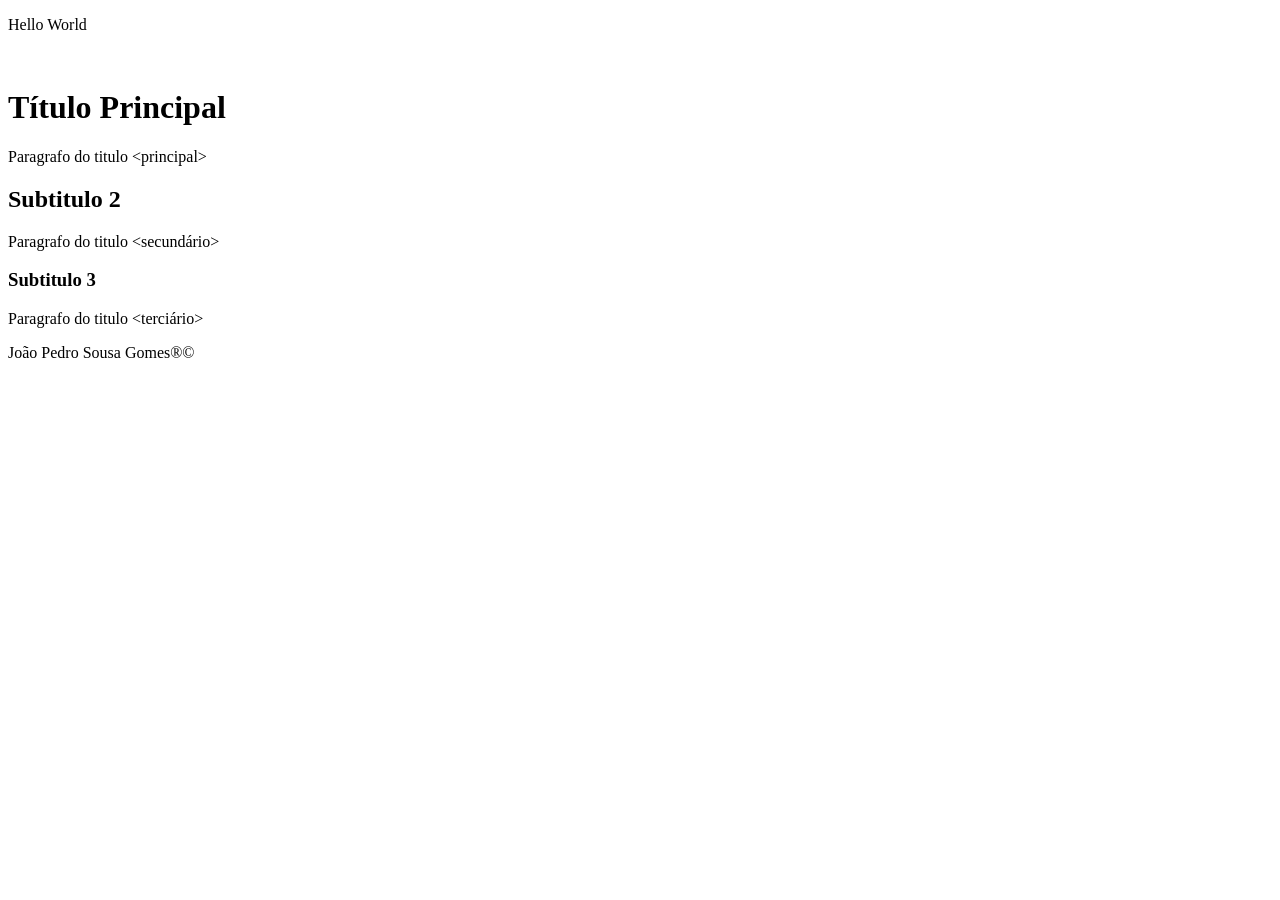
<file: AULA 06/index.html>
<!DOCTYPE html>
<html lang="en">
<head>
    <meta charset="UTF-8">
    <meta http-equiv="X-UA-Compatible" content="IE=edge">
    <meta name="viewport" content="width=device-width, initial-scale=1.0">
    <title>Aula-06</title>
</head>
<body>
    <p> Hello World</p>
    <br>
    <h1>Título Principal</h1>
    <p>Paragrafo do titulo &lt;principal&gt;</p>
    <h2>Subtitulo 2</h2>
    <p>Paragrafo do titulo &lt;secundário&gt;</p>
    <h3>Subtitulo 3</h3>
    <p>Paragrafo do titulo &lt;terciário&gt;</p>
    <p>João Pedro Sousa Gomes&reg;&copy;</p>
</body>
</html>
</file>
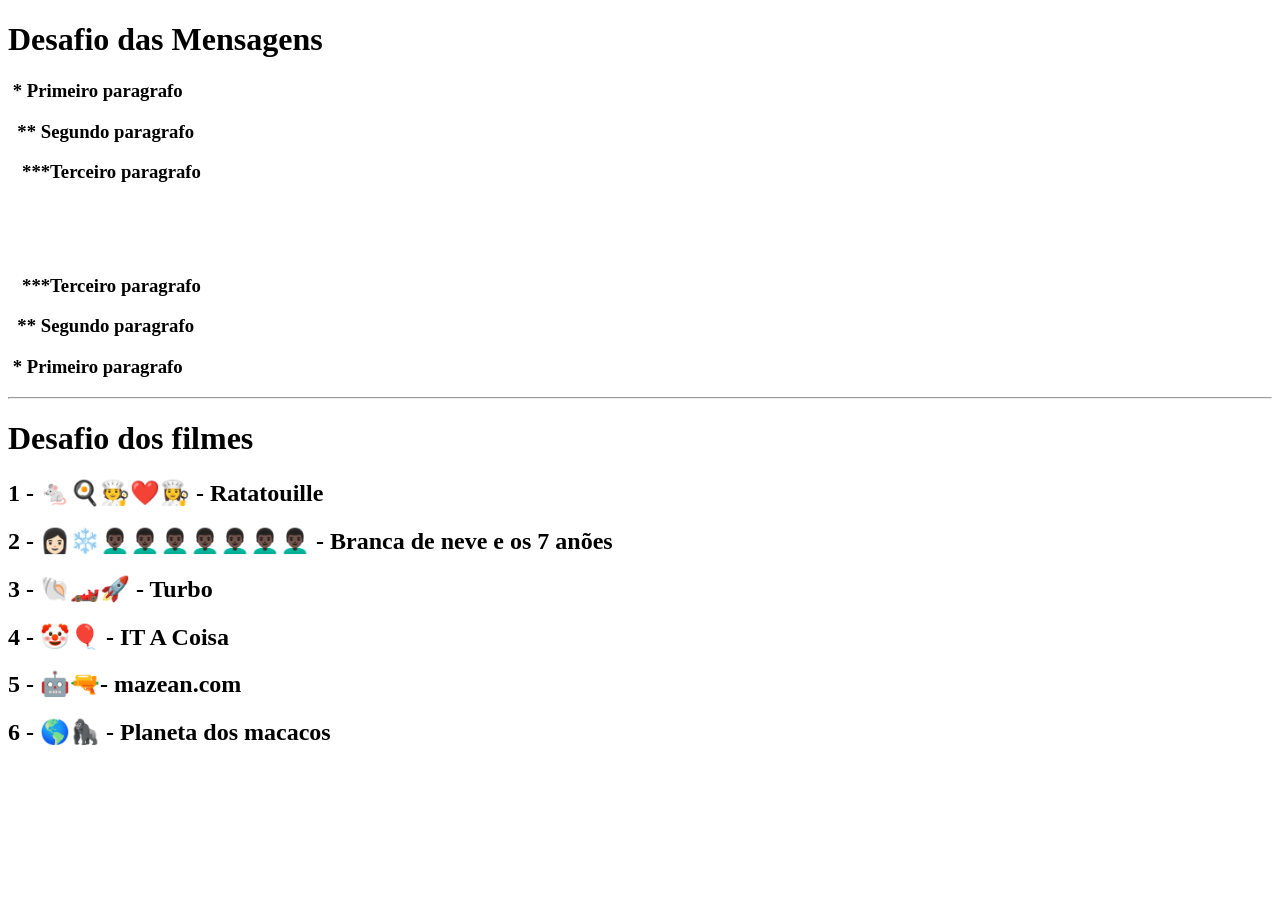
<file: AULA 07/index.html>
<!DOCTYPE html>
<html lang="en">
<head>
    <meta charset="UTF-8">
    <meta http-equiv="X-UA-Compatible" content="IE=edge">
    <meta name="viewport" content="width=device-width, initial-scale=1.0">
    <title>Document</title>
</head>
<body>
    <h1>Desafio das Mensagens</h1>
    <h3>&nbsp;* Primeiro paragrafo</h3>
    <h3>&nbsp;&nbsp;** Segundo paragrafo</h3>
    <h3>&nbsp;&nbsp;&nbsp;***Terceiro paragrafo</h3>
    <br>
    <br>
    <br>
    <h3>&nbsp;&nbsp;&nbsp;***Terceiro paragrafo</h3>
    <h3>&nbsp;&nbsp;** Segundo paragrafo</h3>
    <h3>&nbsp;* Primeiro paragrafo</h3>
    <hr>
    <h1>Desafio dos filmes</h1>
    <h2>1 - 🐁🍳🧑‍🍳❤️👩‍🍳 - Ratatouille</h2>
    <h2>2 - 👩🏻❄️👨🏿‍🦱👨🏿‍🦱👨🏿‍🦱👨🏿‍🦱👨🏿‍🦱👨🏿‍🦱👨🏿‍🦱 - Branca de neve e os 7 anões</h2>
    <h2>3 - 🐚🏎️🚀 - Turbo</h2>
    <h2>4 - 🤡🎈 - IT A Coisa</h2>
    <h2>5 - 🤖🔫- mazean.com </h2>
    <h2>6 - 🌎🦍 - Planeta dos macacos</h2>

</body>
</html>
</file>
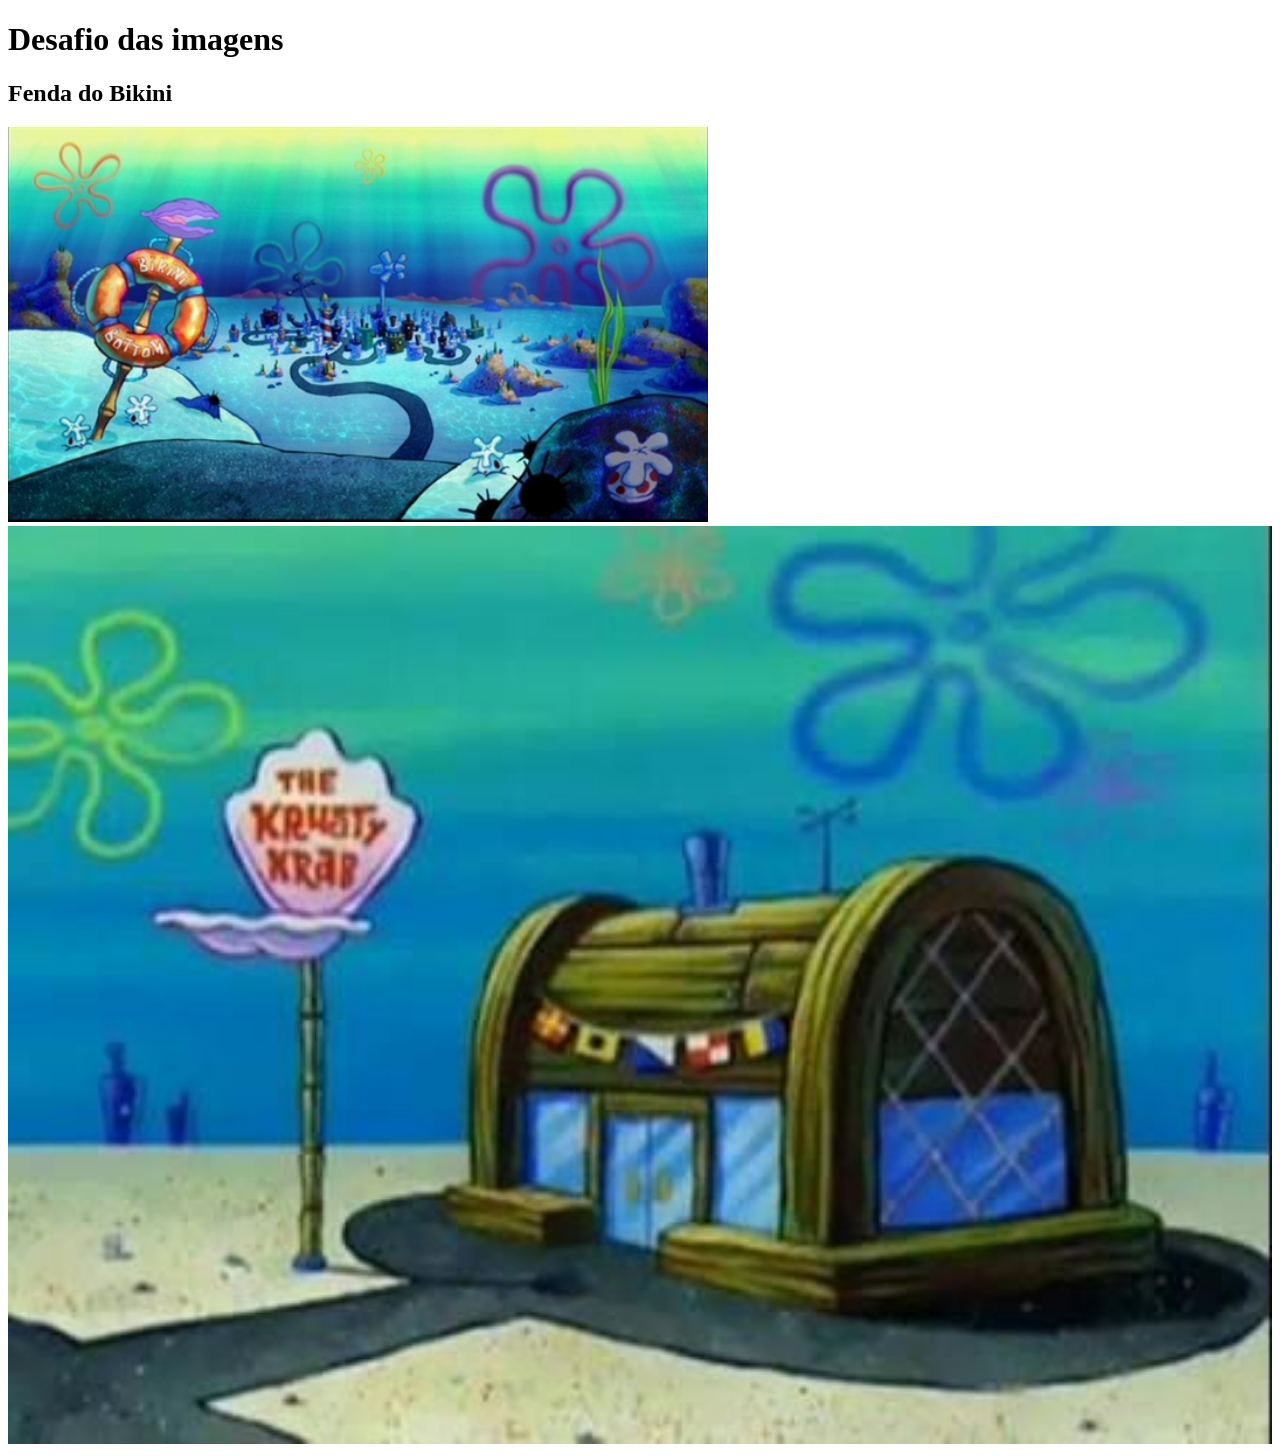
<file: AULA 09/index.html>
<!DOCTYPE html>
<html lang="en">
<head>
    <meta charset="UTF-8">
    <meta http-equiv="X-UA-Compatible" content="IE=edge">
    <meta name="viewport" content="width=device-width, initial-scale=1.0">
    <title>Document</title>
</head>
<body>
    <h1>Desafio das imagens</h1>
    <h2>Fenda do Bikini</h2>
    <img src="a-fenda-do-biquini-1.jpg" alt="" width="700px">
    <picture>
        <source media="(max-width: 760px" srcset="ffab122c19a4c692caf76245d1ca2ff257747cb6_00.jpg">
        <source media="(min-width: 761px" srcset="ffab122c19a4c692caf76245d1ca2ff257747cb6_00.jpg">
        <img src="ffab122c19a4c692caf76245d1ca2ff257747cb6_00.jpg" alt="Fenda do Bikini" width="100%">
    </picture>
</body>
</html>
</file>
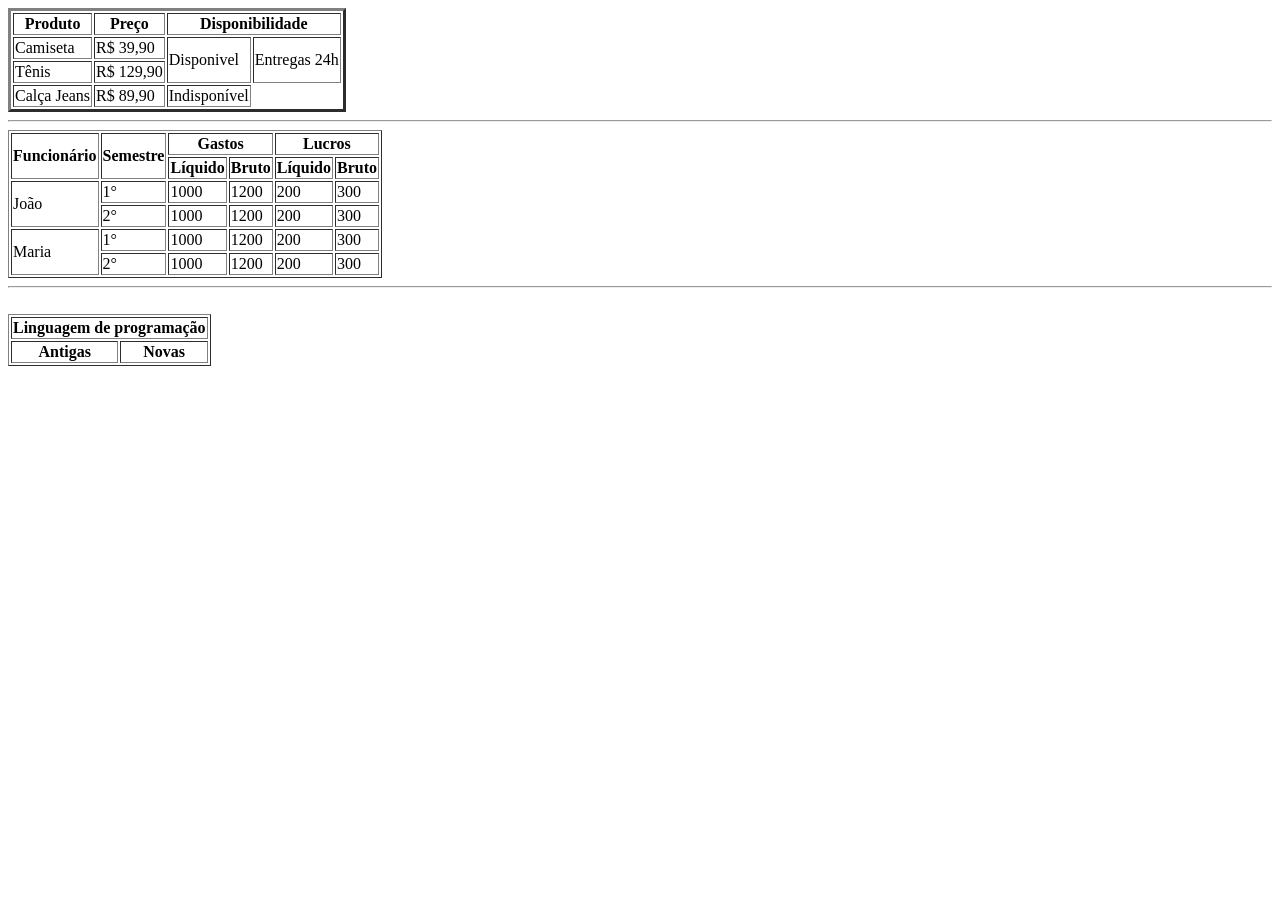
<file: AULA 12/index.html>
<!DOCTYPE html>
<html lang="en">
<head>
    <meta charset="UTF-8">
    <meta http-equiv="X-UA-Compatible" content="IE=edge">
    <meta name="viewport" content="width=device-width, initial-scale=1.0">
    <title>Document</title>
</head>
<body>
    <table border="3">
        <thead>
            <tbody>
        <tr>
            <th>Produto</th>
            <th>Preço</th>
            <th colspan="2">Disponibilidade</th>
        </tr>
        </thead>
             <td>Camiseta</td>
             <td>R$ 39,90</td>
             <td rowspan="2">Disponivel</td>
             <td rowspan="2">Entregas 24h</td>
             
        </tr>
        <tr>
            <td>Tênis</td>
            <td>R$ 129,90</td>
            
        </tr>   
            </tbody>
        
        <tr>
            <td>Calça Jeans</td>
            <td>R$ 89,90</td>
            <td>Indisponível</td>
        </tr>
    </table>
    
    
    <hr>
    <table border="1">
        <thead>
        <tbody>
            <tr>
                <th rowspan="2">Funcionário</th>
                <th rowspan="2">Semestre</th>
                <th colspan="2">Gastos</th>
                <th colspan="2">Lucros</th>
            </tr>
        </thead>
        <th>Líquido</th>
        <th>Bruto</th>
        <th>Líquido</th>
        <th>Bruto</th>
        <tr>
            <td rowspan="2">João</td>
            <td>1°</td>
            <td>1000</td>
            <td>1200</td>
            <td>200</td>
            <td>300</td>
        </tr>
        <tr>
            <td>2°</td>
            <td>1000</td>
            <td>1200</td>
            <td>200</td>
            <td>300</td>
        </tr>
        <tr>
            <td rowspan="2">Maria</td>
            <td>1°</td>
            <td>1000</td>
            <td>1200</td>
            <td>200</td>
            <td>300</td>
        </tr>
        <tr>
            <td>2°</td>
            <td>1000</td>
            <td>1200</td>
            <td>200</td>
            <td>300</td>
        </tr>
        </tbody>
    </table>
    <hr>
    <br>
    <table border="1">
        <thead>
        <tbody>
            <tr>
                <th colspan="4">Linguagem de programação</th>
            </tr>
        <tr>
            <th rowspan="2">Antigas</th>
            <th rowspan="2">Novas</th>
        </tr>
        <tr>
            
        </tr>

    
    </table>

</body>
</html>
</file>
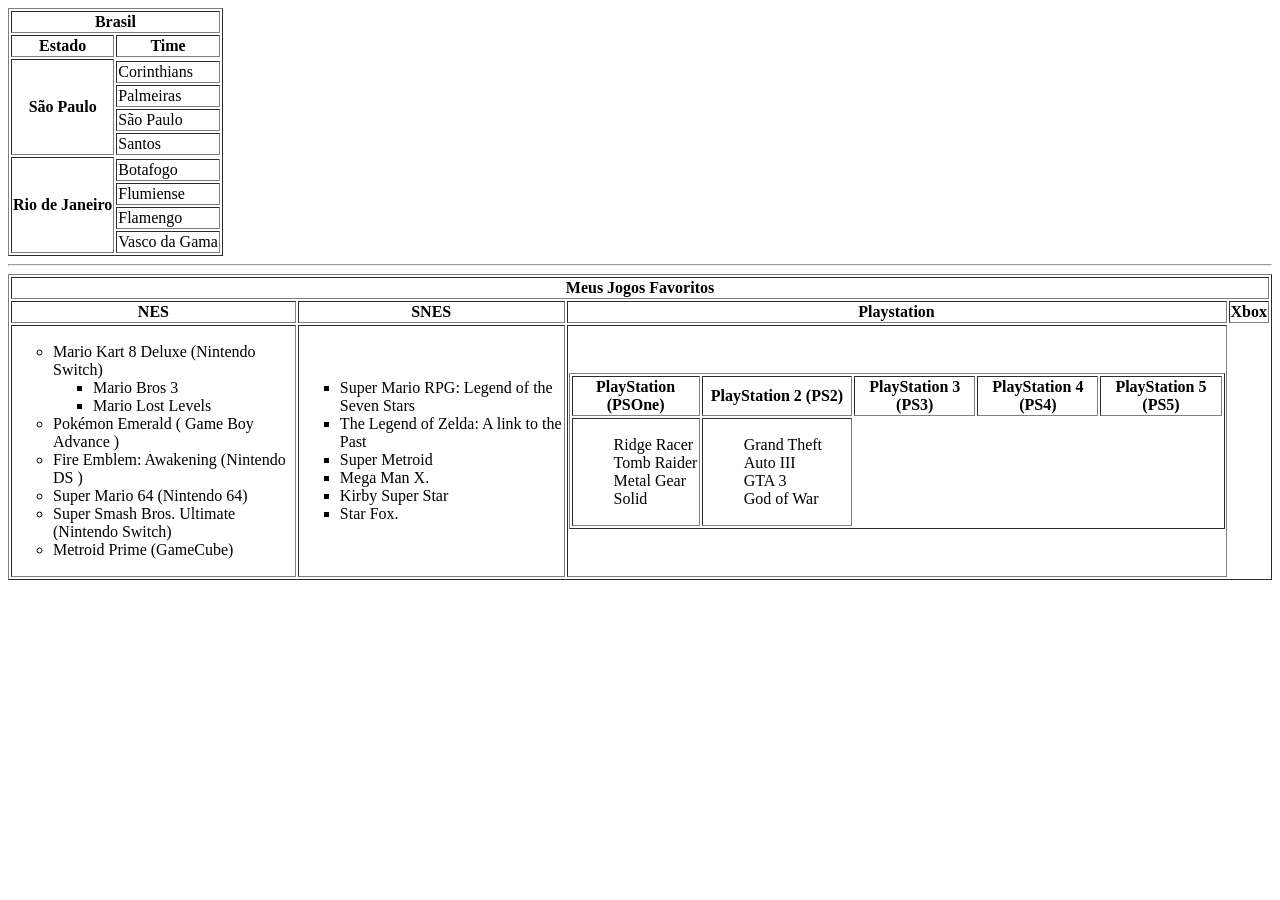
<file: AULA 13/index.html>
<!DOCTYPE html>
<html lang="en">

<head>
    <meta charset="UTF-8">
    <meta http-equiv="X-UA-Compatible" content="IE=edge">
    <meta name="viewport" content="width=t
     bor, initial-scale=1.0">
    <title>Document</title>
</head>

<body>
    <table border="1">
        <thead>
        <tbody>
            <tr>
                <th colspan="2">Brasil</th>
            </tr>
            </tr>
            <th>Estado</th>
            <th>Time</th>
            </tr>
            <th rowspan="5">São Paulo</th>
            <tr>
                <td>Corinthians</td>
            </tr>
            </tr>
            <td>Palmeiras</td>
            </tr>
            </tr>
            <td>São Paulo</td>
            </tr>
            </tr>
            <td>Santos</td>
            </tr>
            <tr>
                <th rowspan="5">Rio de Janeiro</th>
            </tr>
            <tr>
                <td>Botafogo</td>
            </tr>
            <tr>
                <td>Flumiense</td>
            </tr>
            </tr>
            <td>Flamengo</td>
            </tr>
            </tr>
            <td>Vasco da Gama</td>

            </tr>

        </tbody>
        </thead>
    </table>
    <hr>
    <table border="1">
        <tr>
            <th colspan="1000">Meus Jogos Favoritos</th>
        </tr>
        <tr>
            <th>NES</th>
            <th>SNES</th>
            <th>Playstation</th>
            <th>Xbox</th>
        <tr>
            <td>
                <ul style="list-style-type: circle;">
                    <li> Mario Kart 8 Deluxe (Nintendo Switch)</li>
                    <ul style="list-style-type: square;">
                        <li> Mario Bros 3</li>
                        <li> Mario Lost Levels</li>
                    </ul>
                    <li>Pokémon Emerald ( Game Boy Advance )</li>
                    <li>Fire Emblem: Awakening (Nintendo DS )</li>
                    <li>Super Mario 64 (Nintendo 64)</li>
                    <li>Super Smash Bros. Ultimate (Nintendo Switch)</li>
                    <li>Metroid Prime (GameCube)</li>
                </ul>
            <td>
                <ul style="list-style-type: square;">
                    <li> Super Mario RPG: Legend of the Seven Stars</li>
                    <li>The Legend of Zelda: A link to the Past</li>
                    <li>Super Metroid</li>
                    <li>Mega Man X.</li>
                    <li>Kirby Super Star</li>
                    <li>Star Fox.</li>
                </ul>
            </td>
            </td>
            <td>
                <table border="1">
                    <th>PlayStation (PSOne)</th>
                    <th>PlayStation 2 (PS2)</th>
                    <th>PlayStation 3 (PS3)</th>
                    <th>PlayStation 4 (PS4)</th>
                    <th>PlayStation 5 (PS5)</th>
                    <tr>
                        <td>
                            <ul type="none">
                                <li>Ridge Racer</li>
                                <li>Tomb Raider</li>
                                <li>Metal Gear</li>
                                <li>Solid</li>
                            </ul>
                        </td>
                        <td>
                            <ul type="none">
                                <li>Grand Theft Auto III</li>
                                <li>GTA 3</li>
                                <li>God of War</li>
                            </ul>
                        </td>
                    </tr>
                </table>
            </td>

        </tr>

    </table>

</body>

</html>
</file>
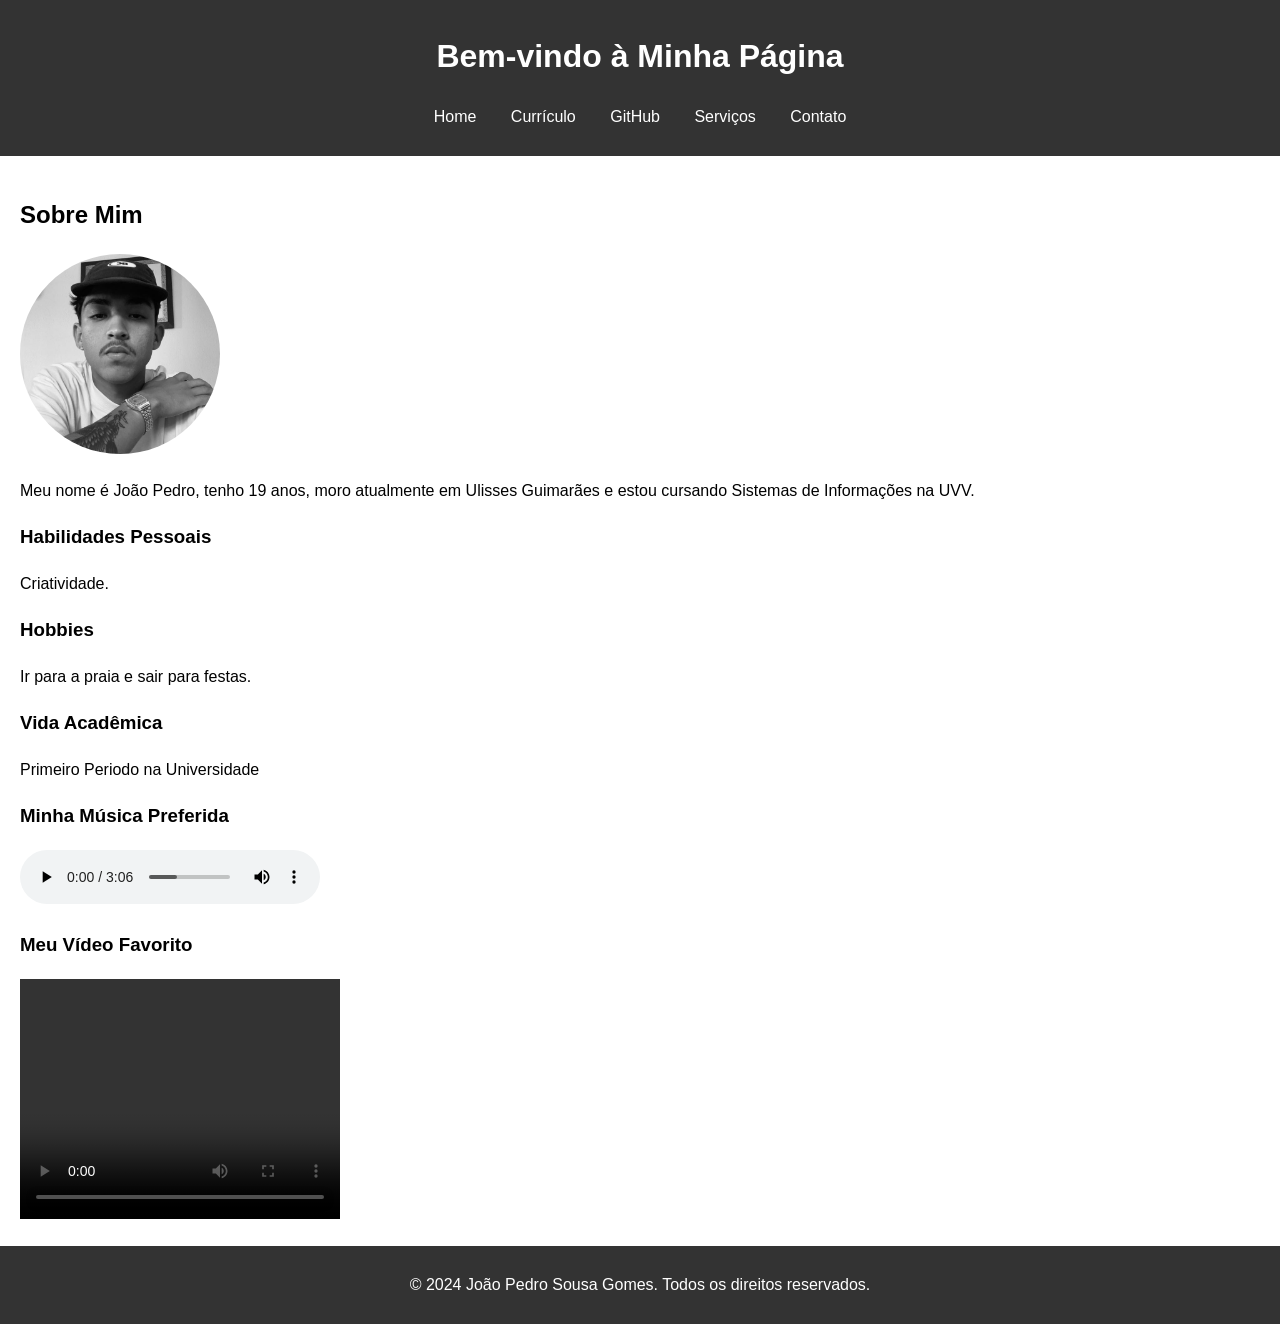
<file: landing page/index.html>
<!DOCTYPE html>
<html lang="pt-BR">
<head>
    <meta charset="UTF-8">
    <meta name="viewport" content="width=device-width, initial-scale=1.0">
    <title>Minha Landing Page</title>
    <link rel="stylesheet" href="style.css">
</head>
<body>
    <header>
        <h1>Bem-vindo à Minha Página</h1>
        <nav>
            <ul>
                <li><a href="index.html">Home</a></li>
                <li><a href="curriculo.html">Currículo</a></li>
                <li><a href="github.html">GitHub</a></li>
                <li><a href="servicos.html">Serviços</a></li>
                <li><a href="contato.html">Contato</a></li>
            </ul>
        </nav>
    </header>
    
    <main>
        <section>
            <h2>Sobre Mim</h2>
            <img src="Imagens/eumrm.jpg" alt="Sua Foto" class="perfil">
            <p>Meu nome é João Pedro, tenho 19 anos, moro atualmente em Ulisses Guimarães e estou cursando Sistemas de Informações na UVV.</p>
            <h3>Habilidades Pessoais</h3>
            <p>Criatividade.</p>
            <h3>Hobbies</h3>
            <p>Ir para a praia e sair para festas.</p>
            <h3>Vida Acadêmica</h3>
            <p>Primeiro Periodo na Universidade</p>
            
            <h3>Minha Música Preferida</h3>
            <audio controls>
                <source src="Audio/Japa - ye.mp3" type="audio/mpeg">
            </audio>

            <h3>Meu Vídeo Favorito</h3>
            <video width="320" height="240" controls>
                <source src="Videos/Japa - ye.mp4" type="video/mp4">
            </video>
        </section>
    </main>

    <footer>
        <p>&copy; 2024 João Pedro Sousa Gomes. Todos os direitos reservados.</p>
    </footer>
</body>
</html>
</file>
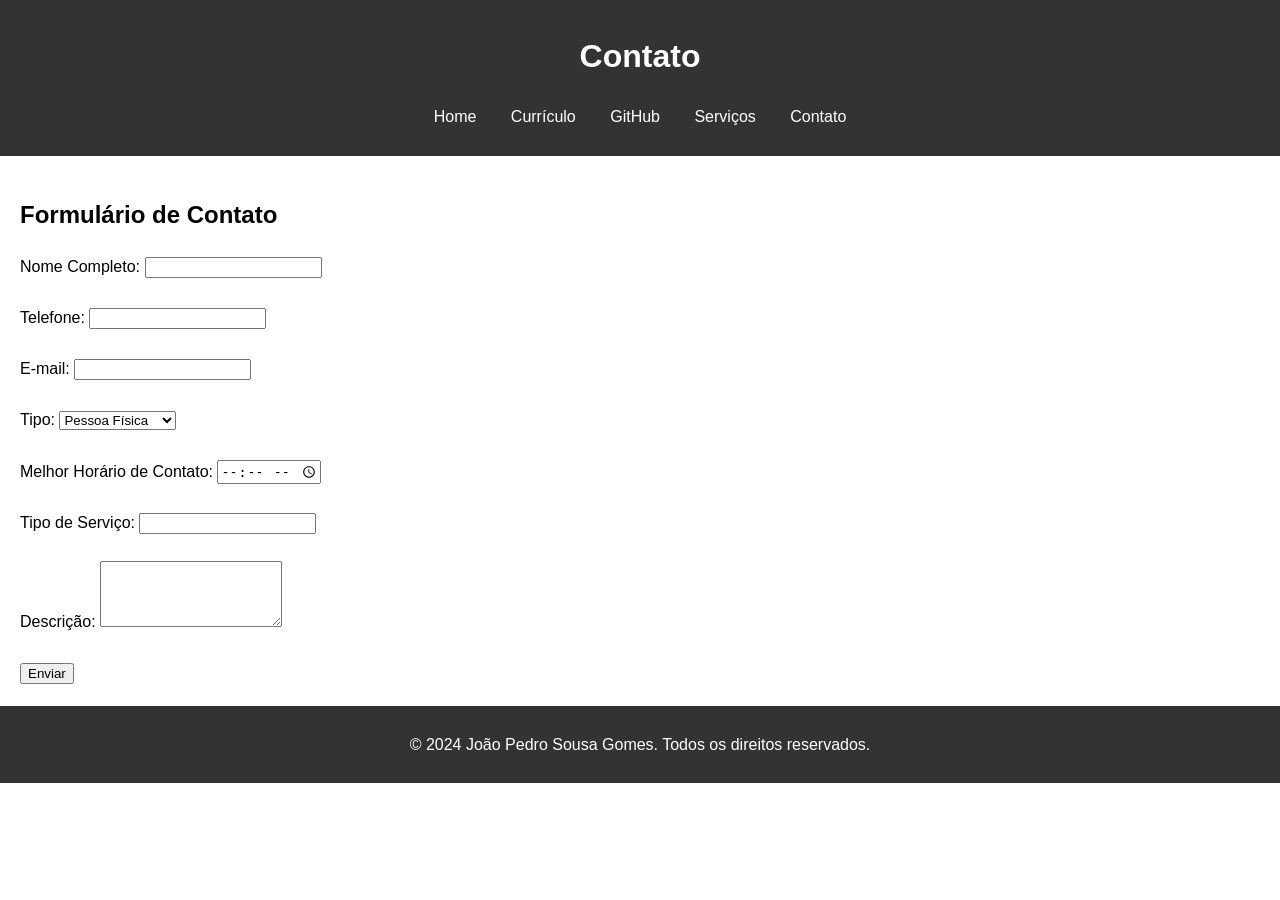
<file: landing page/contato.html>
<!DOCTYPE html>
<html lang="pt-BR">
<head>
    <meta charset="UTF-8">
    <meta name="viewport" content="width=device-width, initial-scale=1.0">
    <title>Contato</title>
    <link rel="stylesheet" href="style.css">
</head>
<body>
    <header>
        <h1>Contato</h1>
        <nav>
            <ul>
                <li><a href="index.html">Home</a></li>
                <li><a href="curriculo.html">Currículo</a></li>
                <li><a href="github.html">GitHub</a></li>
                <li><a href="servicos.html">Serviços</a></li>
                <li><a href="contato.html">Contato</a></li>
            </ul>
        </nav>
    </header>
    
    <main>
        <section>
            <h2>Formulário de Contato</h2>
            <form>
                <label for="nome">Nome Completo:</label>
                <input type="text" id="nome" name="nome" required>
                <br>
                <br>
                <label for="telefone">Telefone:</label>
                <input type="tel" id="telefone" name="telefone" required>
                <br>
                <br>
                <label for="email">E-mail:</label>
                <input type="email" id="email" name="email" required>
                <br>
                <br>
                <label for="tipo">Tipo:</label>
                <select id="tipo" name="tipo">
                    <option value="fisica">Pessoa Física</option>
                    <option value="juridica">Pessoa Jurídica</option>
                </select>
                <br>
                <br>

                <label for="horario">Melhor Horário de Contato:</label>
                <input type="time" id="horario" name="horario">
                <br>
                <br>

                <label for="servico">Tipo de Serviço:</label>
                <input type="text" id="servico" name="servico" required>
                <br>
                <br>

                <label for="descricao">Descrição:</label>
                <textarea id="descricao" name="descricao" rows="4" required></textarea>
                <br>
                <br>

                <button type="submit">Enviar</button>
            </form>
        </section>
    </main>

    <footer>
        <p>&copy; 2024 João Pedro Sousa Gomes. Todos os direitos reservados.</p>
</file>
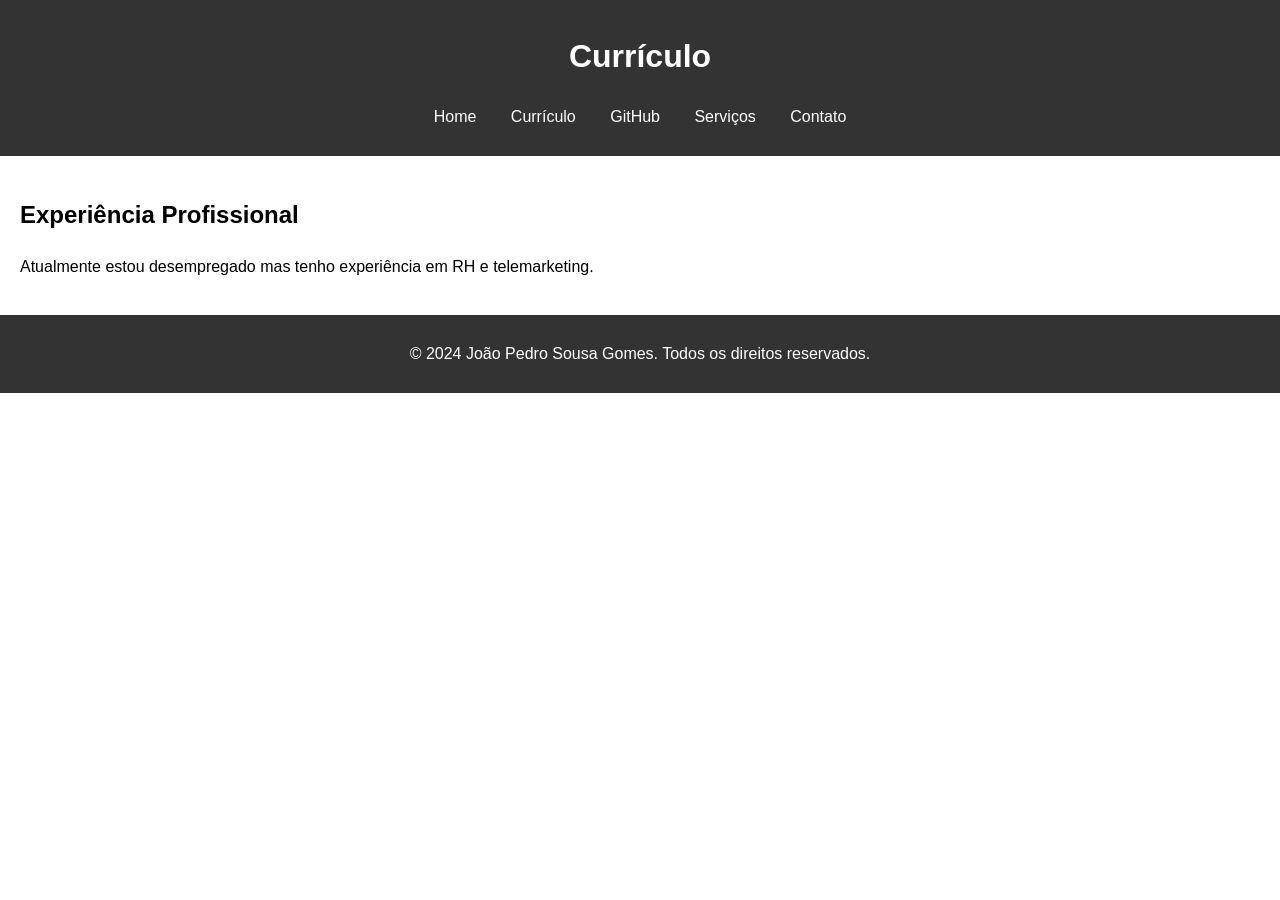
<file: landing page/curriculo.html>
<!DOCTYPE html>
<html lang="pt-BR">
<head>
    <meta charset="UTF-8">
    <meta name="viewport" content="width=device-width, initial-scale=1.0">
    <title>Currículo</title>
    <link rel="stylesheet" href="style.css">
</head>
<body>
    <header>
        <h1>Currículo</h1>
        <nav>
            <ul>
                <li><a href="index.html">Home</a></li>
                <li><a href="curriculo.html">Currículo</a></li>
                <li><a href="github.html">GitHub</a></li>
                <li><a href="servicos.html">Serviços</a></li>
                <li><a href="contato.html">Contato</a></li>
            </ul>
        </nav>
    </header>
    
    <main>
        <section>
            <h2>Experiência Profissional</h2>
            <p>Atualmente estou desempregado mas tenho experiência em RH e telemarketing.</p>
        </section>
    </main>

    <footer>
        <p>&copy; 2024 João Pedro Sousa Gomes. Todos os direitos reservados.</p>
    </footer>
</body>
</html>
</file>
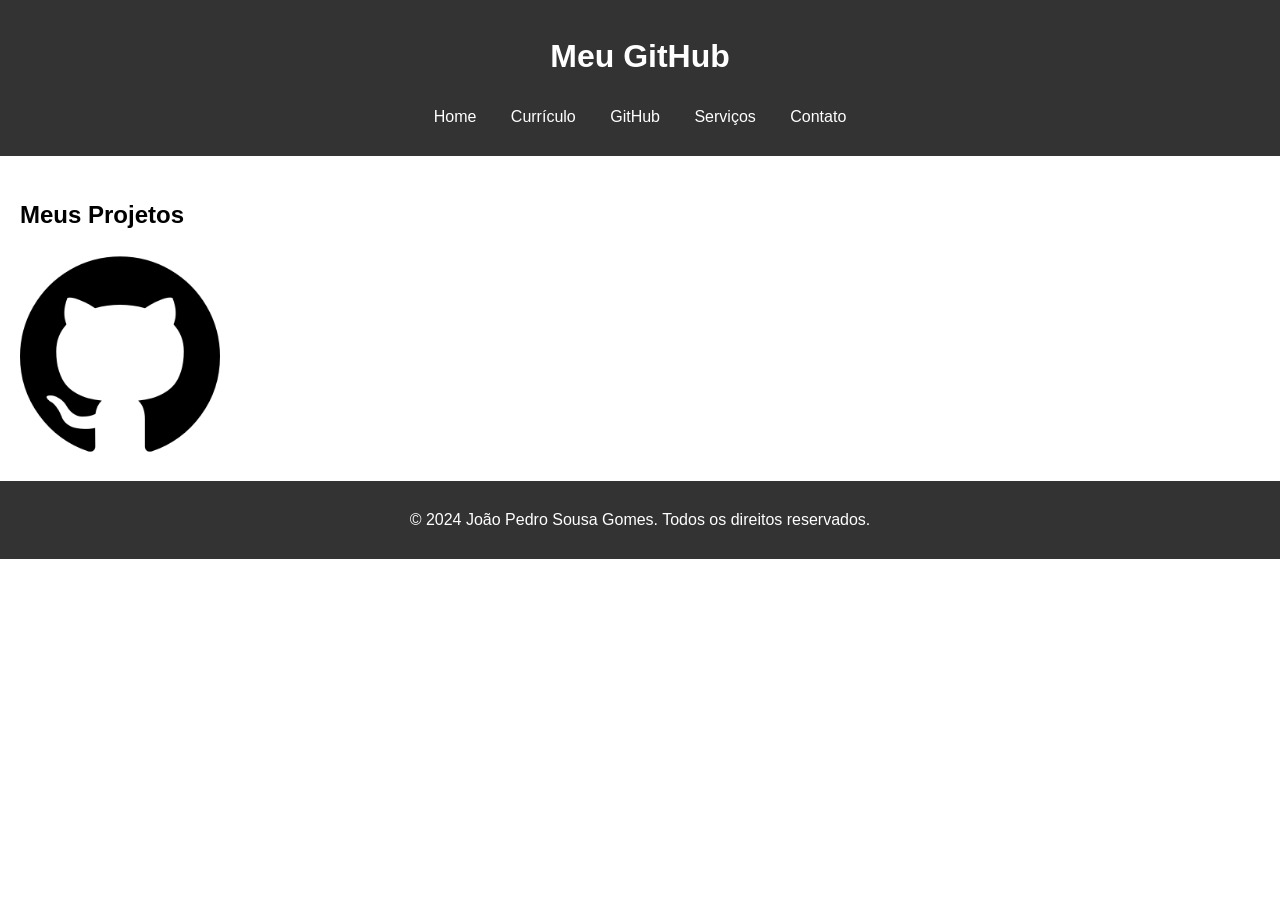
<file: landing page/github.html>
<!DOCTYPE html>
<html lang="pt-BR">
<head>
    <meta charset="UTF-8">
    <meta name="viewport" content="width=device-width, initial-scale=1.0">
    <title>GitHub</title>
    <link rel="stylesheet" href="style.css">
</head>
<body>
    <header>
        <h1>Meu GitHub</h1>
        <nav>
            <ul>
                <li><a href="index.html">Home</a></li>
                <li><a href="curriculo.html">Currículo</a></li>
                <li><a href="github.html">GitHub</a></li>
                <li><a href="servicos.html">Serviços</a></li>
                <li><a href="contato.html">Contato</a></li>
            </ul>
        </nav>
    </header>
    
    <main>
        <section>
            <h2>Meus Projetos</h2>
            <a href="https://github.com/jotapedauvv" target="_blank">
                <img src="Imagens/github.jpg" width="200"  alt="Meu GitHub">
            </a>
        </section>
    </main>

    <footer>
        <p>&copy; 2024 João Pedro Sousa Gomes. Todos os direitos reservados.</p>
    </footer>
</body>
</html>
</file>
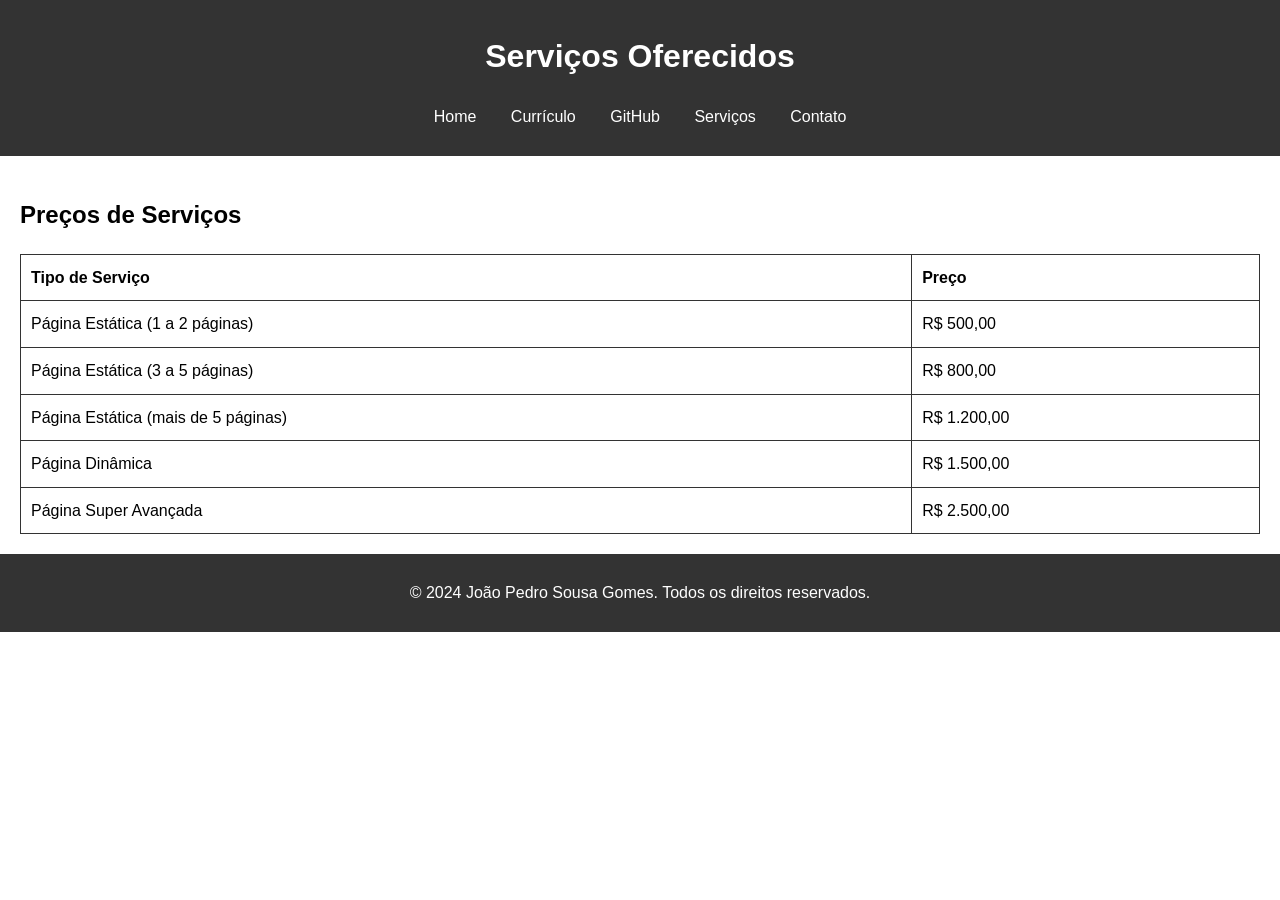
<file: landing page/servicos.html>
<!DOCTYPE html>
<html lang="pt-BR">
<head>
    <meta charset="UTF-8">
    <meta name="viewport" content="width=device-width, initial-scale=1.0">
    <title>Serviços</title>
    <link rel="stylesheet" href="style.css">
</head>
<body>
    <header>
        <h1>Serviços Oferecidos</h1>
        <nav>
            <ul>
                <li><a href="index.html">Home</a></li>
                <li><a href="curriculo.html">Currículo</a></li>
                <li><a href="github.html">GitHub</a></li>
                <li><a href="servicos.html">Serviços</a></li>
                <li><a href="contato.html">Contato</a></li>
            </ul>
        </nav>
    </header>
    
    <main>
        <section>
            <h2>Preços de Serviços</h2>
            <table>
                <tr>
                    <th>Tipo de Serviço</th>
                    <th>Preço</th>
                </tr>
                <tr>
                    <td>Página Estática (1 a 2 páginas)</td>
                    <td>R$ 500,00</td>
                </tr>
                <tr>
                    <td>Página Estática (3 a 5 páginas)</td>
                    <td>R$ 800,00</td>
                </tr>
                <tr>
                    <td>Página Estática (mais de 5 páginas)</td>
                    <td>R$ 1.200,00</td>
                </tr>
                <tr>
                    <td>Página Dinâmica</td>
                    <td>R$ 1.500,00</td>
                </tr>
                <tr>
                    <td>Página Super Avançada</td>
                    <td>R$ 2.500,00</td>
                </tr>
            </table>
        </section>
    </main>

    <footer>
        <p>&copy; 2024 João Pedro Sousa Gomes. Todos os direitos reservados.</p>
    </footer>
</body>
</html>
</file>
<file: landing page/style.css>
body {
    font-family: Arial, sans-serif;
    margin: 0;
    padding: 0;
    line-height: 1.6;
}

header {
    background: #333;
    color: #fff;
    padding: 10px 0;
    text-align: center;
}

nav ul {
    list-style: none;
    padding: 0;
}

nav ul li {
    display: inline;
    margin: 0 15px;
}

nav ul li a {
    color: #fff;
    text-decoration: none;
}

main {
    padding: 20px;
}

.perfil {
    max-width: 200px;
    border-radius: 50%;
}

table {
    width: 100%;
    border-collapse: collapse;
}

table, th, td {
    border: 1px solid #333;
}

th, td {
    padding: 10px;
    text-align: left;
}

footer {
    background: #333;
    color: #fff;
    text-align: center;
    padding: 10px 0;
    position: relative;
    bottom: 0;
    width: 100%;
}
</file>
